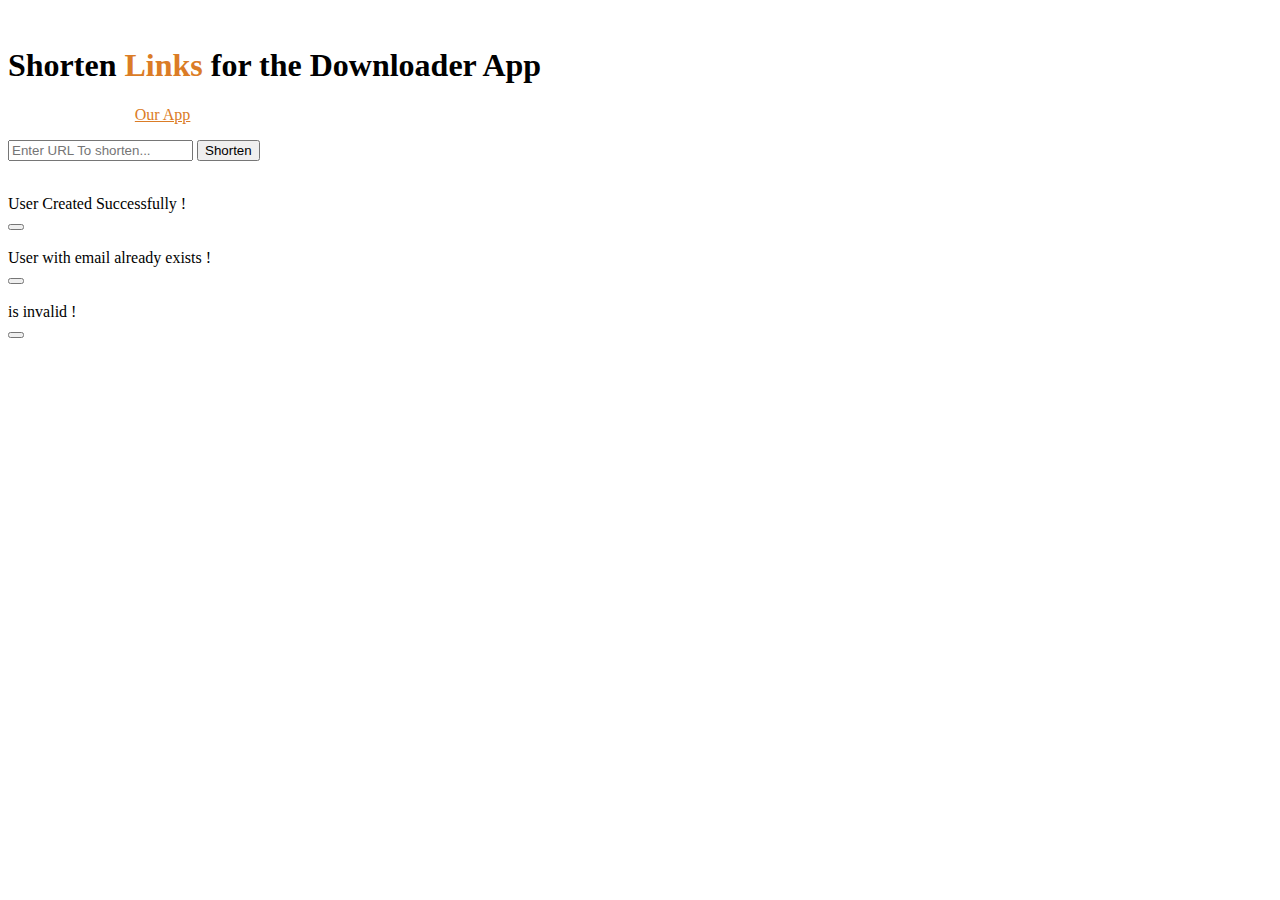
<file: src/main/resources/templates/index.html>
<!DOCTYPE html>
<html lang="en">
<head>
    <th:block th:insert="~{fragments/head.html}"></th:block>
    <link rel="stylesheet" th:href="@{styles/index.css}">
</head>
<body>
    <nav th:insert="fragments/navbar :: navbar(user=${user})"></nav>

    <div class="container main mb-5">
        <img th:src="@{/icons/logo.png}" width="128px" class="mb-4">
        <h1 class="display-2 text-center w-75 fw-normal">
            Shorten <span style="color: #DB7C26;">Links</span> for the Downloader App
        </h1>
        <p class="text-center" style="color: rgba(255,255,255,0.75)">
            You can Download <a href="#" style="color: #DB7C26">Our App</a>  for FREE to access your Link securely !
        </p>
        <form class="w-100 d-flex justify-content-center mt-5" action="/shorten-link" method="POST">
            <input type="hidden" th:name="${_csrf.parameterName}" th:value="${_csrf.token}" />
            <input type="text" name="url" class="form-control w-50 url rounded-5" placeholder="Enter URL To shorten..." />
            <input type="submit" class="btn mx-4 submit rounded-5" value="Shorten">
        </form>

        <th:block th:if="${generated_link}">
            <p th:text="${generated_link.shortener}"></p>
        </th:block>


    </div>

    <div th:replace="fragments/loginModal"></div>
    <div th:replace="fragments/registerModal"></div>


    <div class="toaster">
        <div th:if="${success}" class="alert alert-success d-flex align-items-center" role="alert">
            <img class="me-2" th:src="@{/icons/checked.png}" width="30px">
            <div>
                User <strong th:text="${success}"></strong> Created Successfully !
            </div>
            <button type="button" class="btn-close" data-bs-dismiss="alert" aria-label="Close"></button>
        </div>

        <div th:if="${user_exists}" class="alert alert-danger d-flex align-items-center" role="alert">
            <img class="me-2" th:src="@{/icons/cross.png}" width="30px">
            <div>
                User with email <strong th:text="${user_exists}"></strong> already exists !
            </div>
            <button type="button" class="btn-close" data-bs-dismiss="alert" aria-label="Close"></button>
        </div>

        <div th:if="${param.wrong_link}" class="alert alert-danger d-flex align-items-center" role="alert">
            <img class="me-2" th:src="@{/icons/cross.png}" width="30px">
            <div>
                <strong th:text="${param.wrong_link}"></strong> is invalid !
            </div>
            <button type="button" class="btn-close" data-bs-dismiss="alert" aria-label="Close"></button>
        </div>
    </div>



    <script th:replace="fragments/validation"></script>
</body>
</html>
</file>
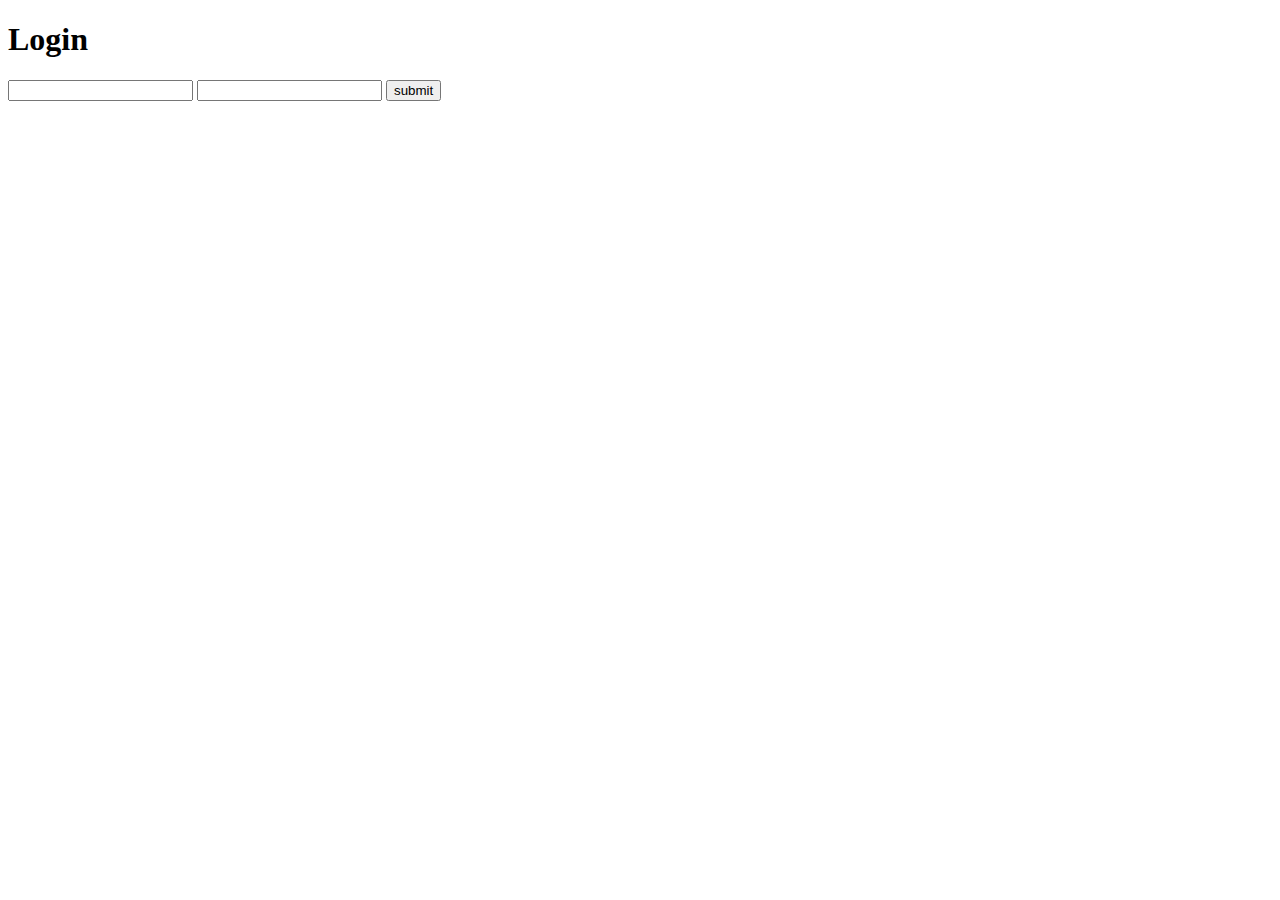
<file: src/main/resources/templates/login.html>
<!DOCTYPE html>
<html lang="en">
<head th:insert="~{fragments/head.html}">
</head>
<body>
    <h1>Login</h1>
    <form th:action="@{/login}" method="post">
        <input name="username" type="email">
        <input name="password" type="password">
        <input type="submit" value="submit">
        <input type="hidden"
               th:name="${_csrf.parameterName}"
               th:value="${_csrf.token}" />
    </form>

</body>
</html>
</file>
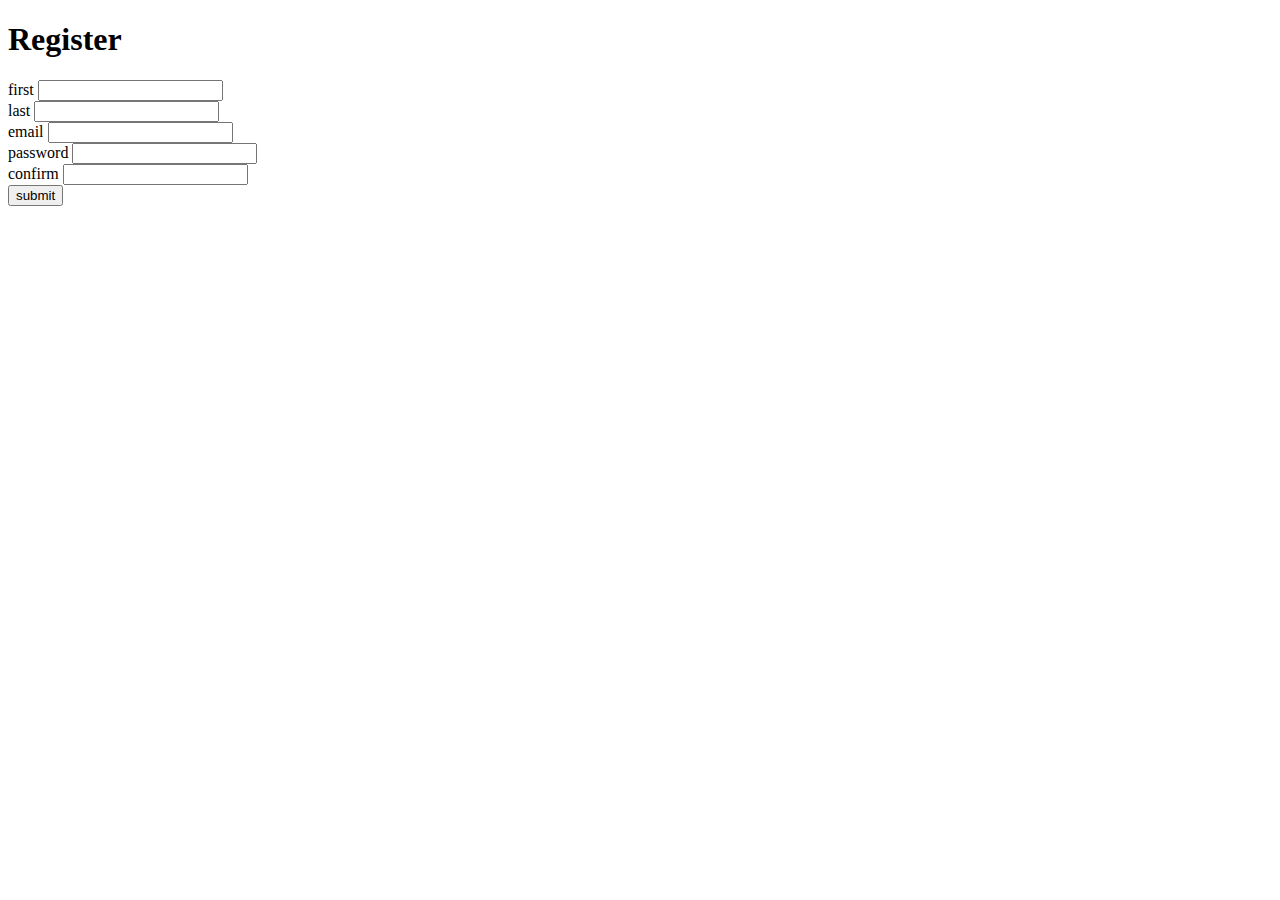
<file: src/main/resources/templates/register.html>
<!DOCTYPE html>
<html lang="en">
<head>
    <meta charset="UTF-8">
    <title>Title</title>
</head>
<body>

    <h1>Register</h1>
    <form th:action="@{/register}" th:object="${user}" method="POST" enctype="utf8">
        <input type="hidden"
               th:name="${_csrf.parameterName}"
               th:value="${_csrf.token}" />
        <div>
            <label text="First Name">first</label>
            <input th:field="*{firstName}"/>
        </div>
        <div>
            <label text="Last Name">last</label>
            <input th:field="*{lastName}"/>
        </div>
        <div>
            <label text="Email">email</label>
            <input type="email" th:field="*{email}"/>
        </div>
        <div>
            <label text="password">password</label>
            <input type="password" th:field="*{password}"/>
        </div>
        <div>
            <label text="Confirm Password">confirm</label>
            <input type="password" th:field="*{confirmPassword}"/>
        </div>
        <button type="submit" th:text="Submit">submit</button>
    </form>
</body>
</html>
</file>
